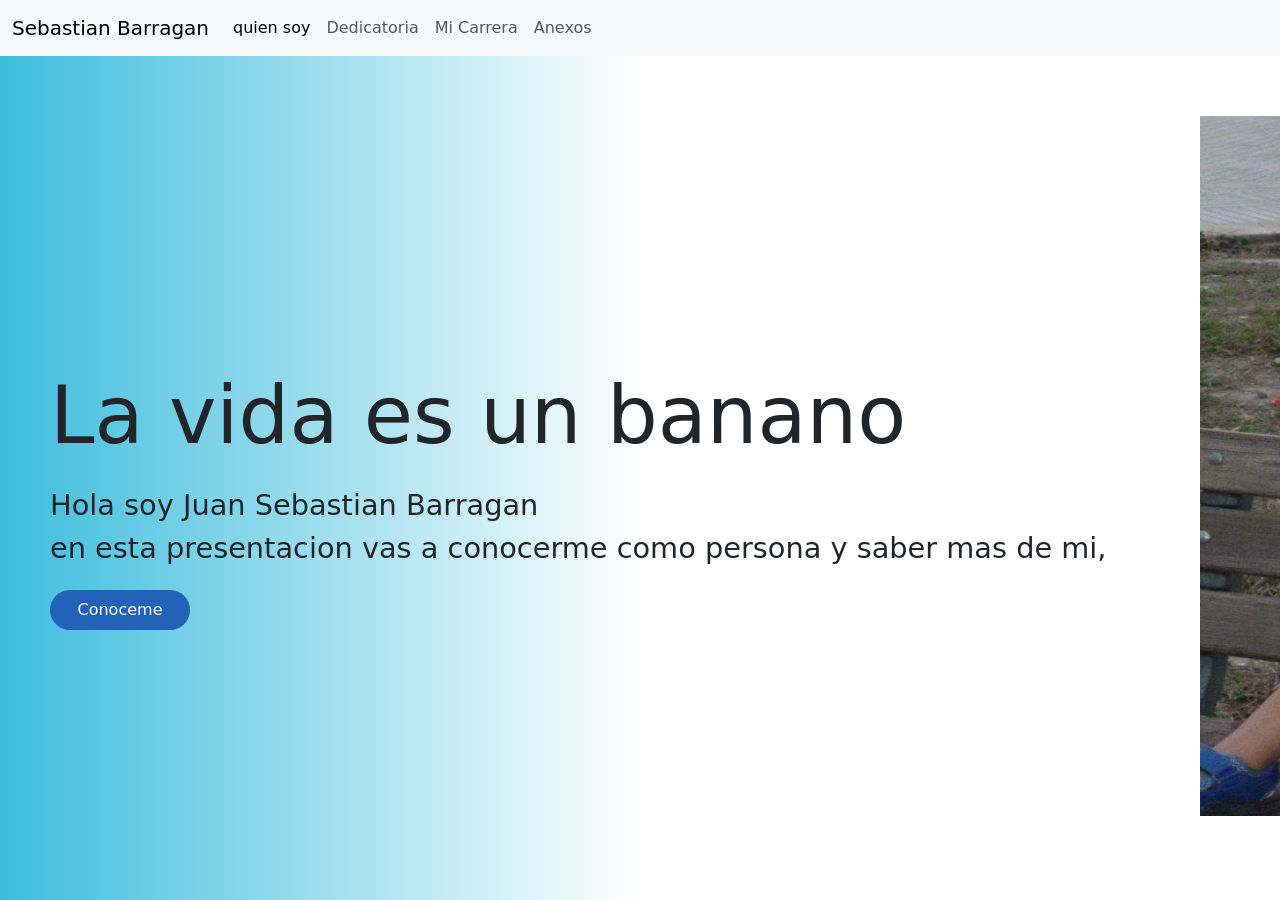
<file: index.html>
<!DOCTYPE html>
<html lang="en">
<head>
    <meta charset="UTF-8">
    <meta name="viewport" content="width=device-width, initial-scale=1.0">
    <link rel="stylesheet" href="Vista/CSS/Juan.css">
    <link href="https://cdn.jsdelivr.net/npm/bootstrap@5.3.3/dist/css/bootstrap.min.css" rel="stylesheet" integrity="sha384-QWTKZyjpPEjISv5WaRU9OFeRpok6YctnYmDr5pNlyT2bRjXh0JMhjY6hW+ALEwIH" crossorigin="anonymous">
    <link rel="stylesheet" href="https://cdnjs.cloudflare.com/ajax/libs/font-awesome/6.2.1/css/all.min.css">
    <title>Mi vida</title>
</head>
<body>
    <nav class="navbar navbar-expand-lg bg-body-tertiary">
        <div class="container-fluid">
          <a class="navbar-brand" href="Juan_Sebastian.html">Sebastian Barragan</a>
          <button class="navbar-toggler" type="button" data-bs-toggle="collapse" data-bs-target="#navbarText" aria-controls="navbarText" aria-expanded="false" aria-label="Toggle navigation">
            <span class="navbar-toggler-icon"></span>
          </button>
          <div class="collapse navbar-collapse" id="navbarText">
            <ul class="navbar-nav me-auto mb-2 mb-lg-0">
              <li class="nav-item">
                <a class="nav-link active" aria-current="page" href="./Vista/Paginas/quien_soy.html">quien soy</a>
              </li>
              <li class="nav-item">
                <a class="nav-link" href="./Vista/Paginas/dedicatoria.html">Dedicatoria</a>
              </li>
              <li class="nav-item">
                <a class="nav-link" href="./Vista/Paginas/micarrera.html">Mi Carrera</a>
              </li>
              <li class="nav-item"></li>
                <a class="nav-link" href="./Vista/Paginas/anexos.html">Anexos</a>
              </li>
            </ul>
    
            </span>
          </div>
        </div> 
      </nav>

      <script src="https://cdn.jsdelivr.net/npm/bootstrap@5.3.3/dist/js/bootstrap.bundle.min.js" integrity="sha384-YvpcrYf0tY3lHB60NNkmXc5s9fDVZLESaAA55NDzOxhy9GkcIdslK1eN7N6jIeHz" crossorigin="anonymous"></script>
          <header>
            <h2>La vida es un banano</h2>
      
            <p>Hola soy Juan Sebastian Barragan <br>en esta presentacion vas a conocerme como persona y saber mas de mi,</p>
              <button><a class="nav-link"  href="./Vista/Paginas/quien_soy.html">Conoceme</a></button>
          </header>
          <img class="matiz" src="./Vista/img/yo x3.jpg" alt="">
          </body>
          </html>
              
          </body>
          </html>
</file>
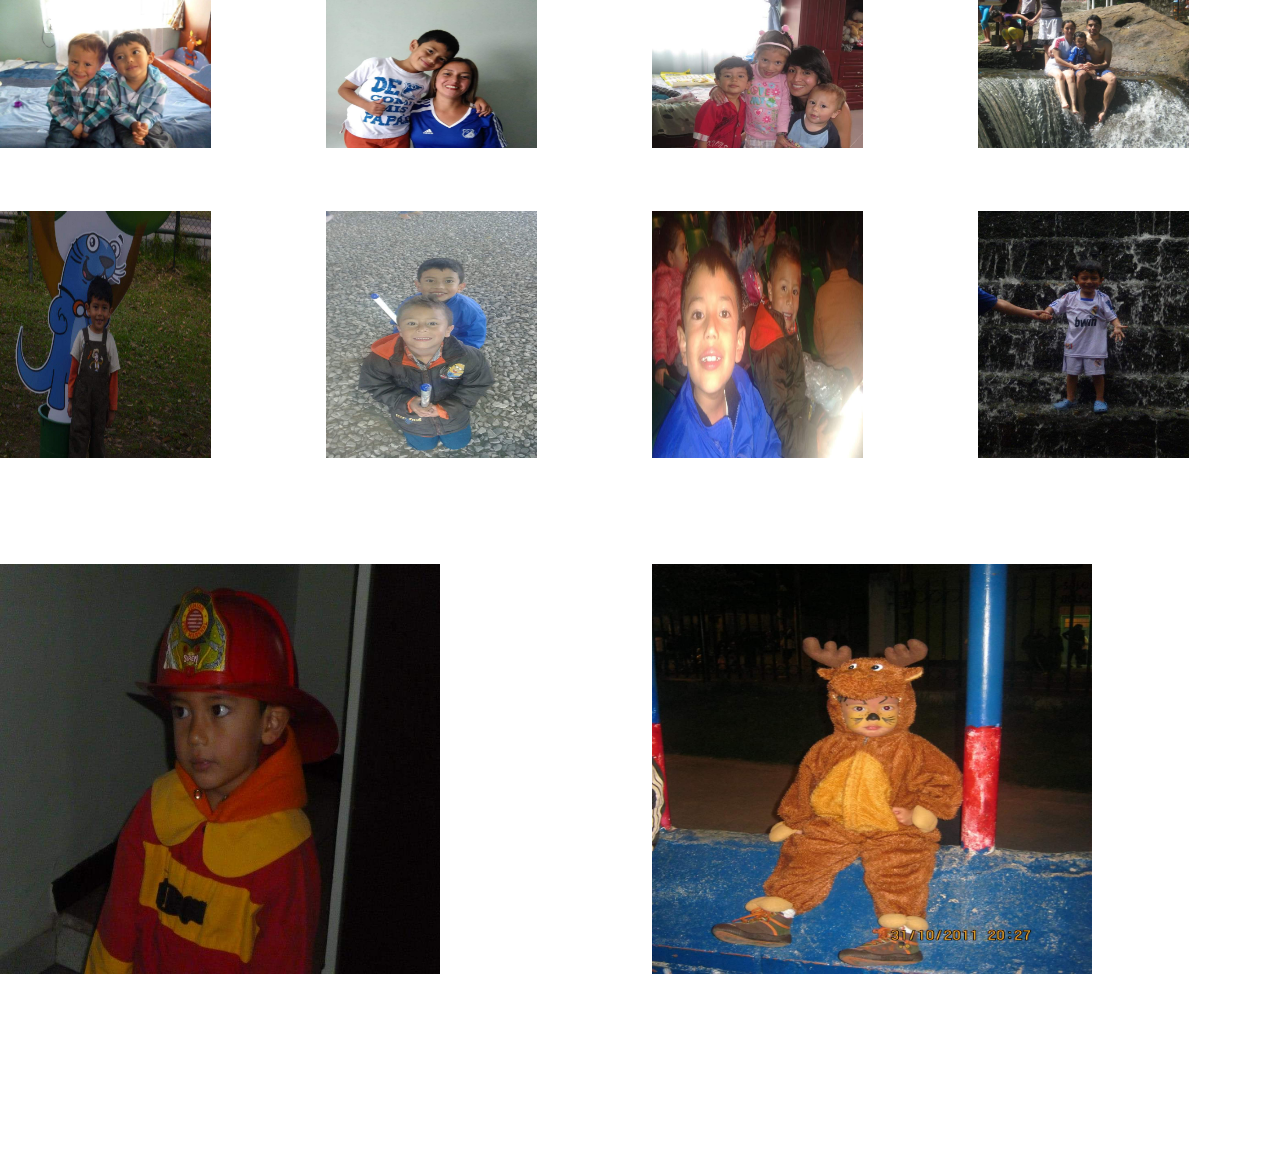
<file: Vista/Paginas/anexos.html>
<!DOCTYPE html>
<html lang="en">
<head>
  <meta charset="UTF-8">
  <meta name="viewport" content="width=device-width, initial-scale=1.0">
  <link href="https://cdn.jsdelivr.net/npm/bootstrap@5.3.3/dist/css/bootstrap.min.css" rel="stylesheet" integrity="sha384-QWTKZyjpPEjISv5WaRU9OFeRpok6YctnYmDr5pNlyT2bRjXh0JMhjY6hW+ALEwIH" crossorigin="anonymous">
<script src="https://cdn.jsdelivr.net/npm/bootstrap@5.3.3/dist/js/bootstrap.bundle.min.js" integrity="sha384-YvpcrYf0tY3lHB60NNkmXc5s9fDVZLESaAA55NDzOxhy9GkcIdslK1eN7N6jIeHz" crossorigin="anonymous"></script>
  <title>Document</title>
</head>
<body>
  
  <div class="row">
    <div class="col-3">
      <img src="../img/primo.jpg" alt="" width="70%" height="70%">
    </div>
    <div class="col-3">
      <img src="../img/mommy.jpg" alt="" width="70%" height="70%">
    </div>
    <div class="col-3">
      <img src="../img/primos.jpg" alt="" width="70%" height="70%">
    </div>
    <div class="col-3">
      <img src="../img/rio.jpg" alt="" width="70%" height="70%">
    </div>
  </div>
  <div class="row">
    <div class="col-3">
      <img src="../img/yoo.jpg" alt="" width="70%" height="70%">
    </div>
    <div class="col-3">
      <img src="../img/cris.jpg" alt="" width="70%" height="70%">
    </div>
    <div class="col-3">
      <img src="../img/cristian.jpg" alt="" width="70%" height="70%">
    </div>
    <div class="col-3">
      <img src="../img/cascada.jpg" alt="" width="70%" height="70%">
    </div>
  </div>
  <div class="row">
    <div class="col-6">
      <img src="../img/bombero.jpg" alt="" width="70%" height="70%">
    </div>
    <div class="col-6">
      <img src="../img/reno.jpg" alt="" width="70%" height="70%">
    </div>
  </div>
</body>
</html>
</file>
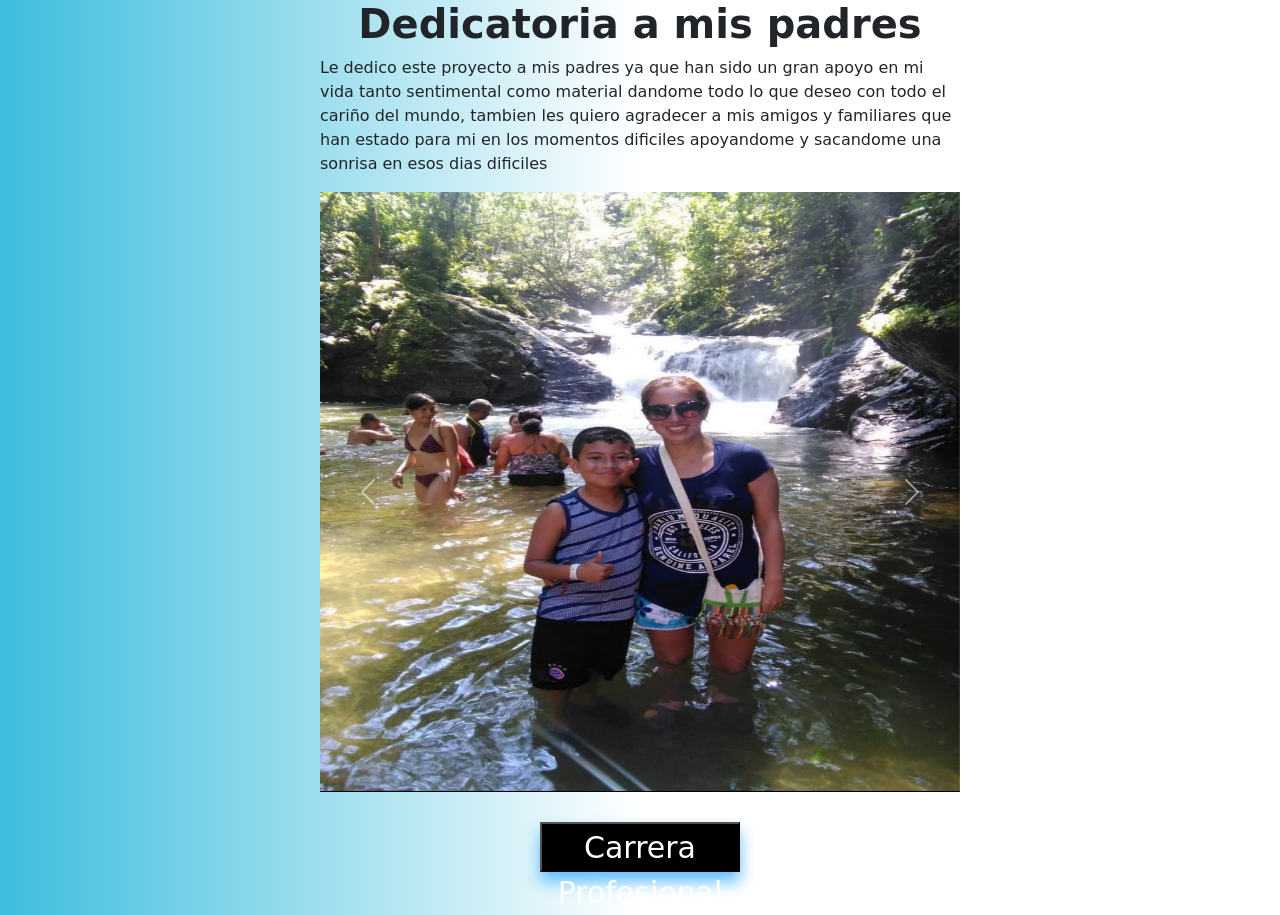
<file: Vista/Paginas/dedicatoria.html>
<!DOCTYPE html>
<html lang="en">
<head>
    <meta charset="UTF-8">
    <meta name="viewport" content="width=device-width, initial-scale=1.0">
    <link rel="stylesheet" href="../CSS/Dedicatoria.css">
    <link rel="stylesheet" href="https://cdnjs.cloudflare.com/ajax/libs/font-awesome/6.2.1/css/all.min.css">
    <link href="https://cdn.jsdelivr.net/npm/bootstrap@5.3.3/dist/css/bootstrap.min.css" rel="stylesheet" integrity="sha384-QWTKZyjpPEjISv5WaRU9OFeRpok6YctnYmDr5pNlyT2bRjXh0JMhjY6hW+ALEwIH" crossorigin="anonymous">
    <script src="https://cdn.jsdelivr.net/npm/bootstrap@5.3.3/dist/js/bootstrap.bundle.min.js" integrity="sha384-YvpcrYf0tY3lHB60NNkmXc5s9fDVZLESaAA55NDzOxhy9GkcIdslK1eN7N6jIeHz" crossorigin="anonymous"></script>
    <title>Dedicatoria</title>
</head>
</body>
<h1><b>Dedicatoria a mis padres</b></h1>
<p>Le dedico este proyecto a mis padres ya que han sido un gran apoyo en mi vida tanto sentimental como material dandome todo lo que deseo con todo el cariño del mundo, tambien les quiero agradecer a mis amigos y familiares que han estado para mi en los momentos dificiles apoyandome y sacandome una sonrisa en esos dias dificiles</p>
  <div id="carouselExampleFade" class="carousel slide carousel-fade" style="width: 50%;">
    <div class="carousel-inner">
      <div class="carousel-item active">
        <img src="../img/mami.jpg" class="d-block w-100" alt="..." height="600px">
      </div>
      <div class="carousel-item">
        <img src="../img/papa .jpg" class="d-block w-100" alt="..." height="600px">
      </div>
      <div class="carousel-item">
        <img src="../img/mami x2.jpg" class="d-block w-100" alt="..." height="600px">
      </div>
      <div class="carousel-item">
        <img src="../img/papa x2.jpg" class="d-block w-100" alt="..." height="600px">
      </div>
    </div>
    <button class="carousel-control-prev" type="button" data-bs-target="#carouselExampleFade" data-bs-slide="prev">
      <span class="carousel-control-prev-icon" aria-hidden="true"></span>
      <span class="visually-hidden">Previous</span>
    </button>
    <button class="carousel-control-next" type="button" data-bs-target="#carouselExampleFade" data-bs-slide="next">
      <span class="carousel-control-next-icon" aria-hidden="true"></span>
      <span class="visually-hidden">Next</span>
    </button>
  </div>
  <form action="./micarrera.html" style="margin-top: 30px;"><button type="submit" class="boton">Carrera Profesional</button></form>
</body>
</html>
</file>
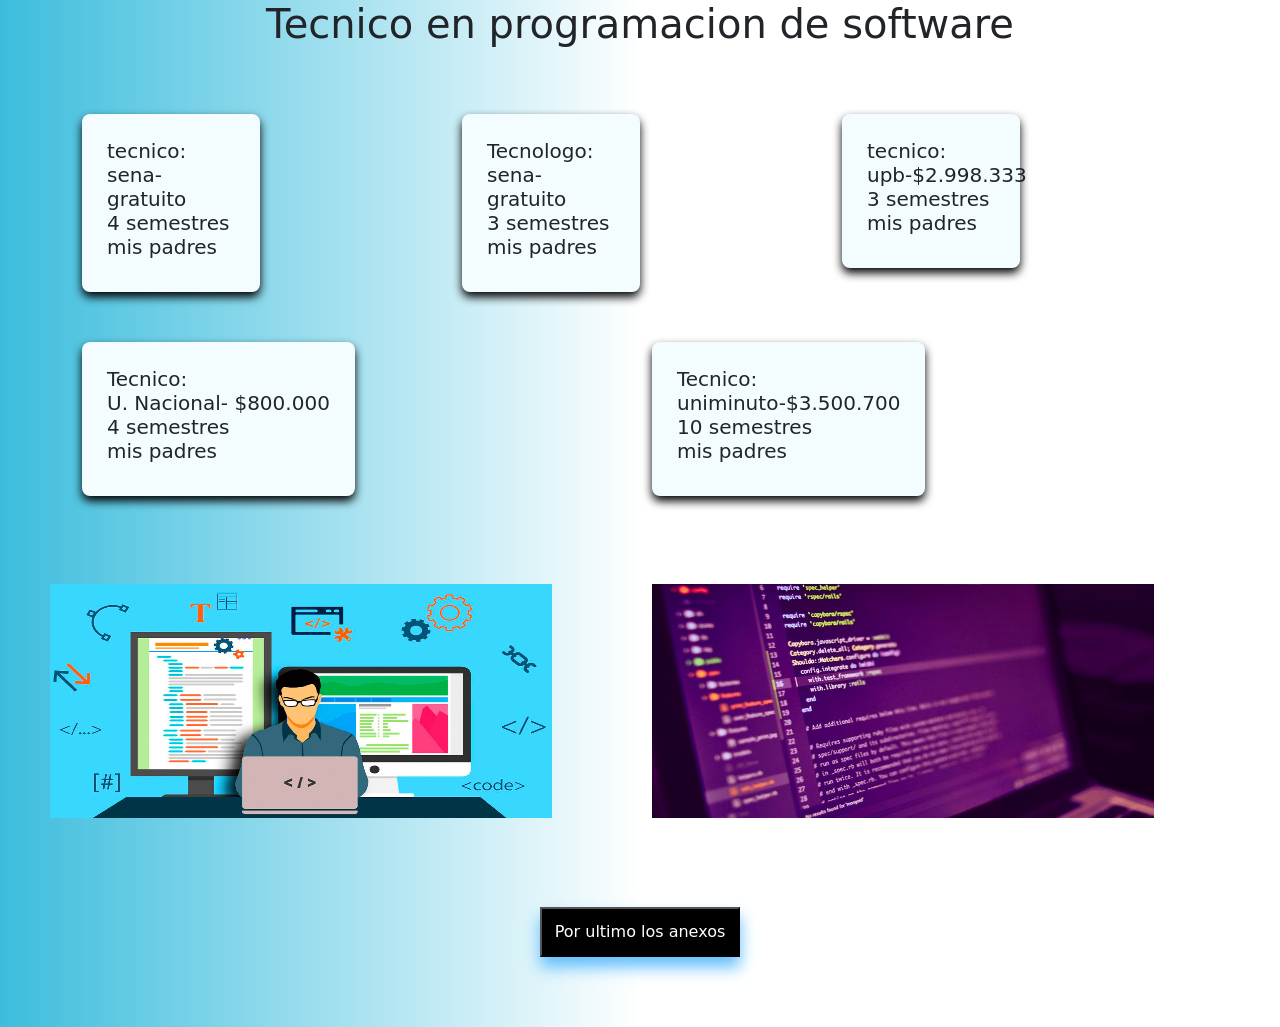
<file: Vista/Paginas/micarrera.html>
<!DOCTYPE html>
<html lang="en">
<head>
    <meta charset="UTF-8">
    <meta name="viewport" content="width=device-width, initial-scale=1.0">
    <link rel="stylesheet" href="../CSS/micarrera.css">
    <link href="https://cdn.jsdelivr.net/npm/bootstrap@5.3.3/dist/css/bootstrap.min.css" rel="stylesheet" integrity="sha384-QWTKZyjpPEjISv5WaRU9OFeRpok6YctnYmDr5pNlyT2bRjXh0JMhjY6hW+ALEwIH" crossorigin="anonymous">
    <script src="https://cdn.jsdelivr.net/npm/bootstrap@5.3.3/dist/js/bootstrap.bundle.min.js" integrity="sha384-YvpcrYf0tY3lHB60NNkmXc5s9fDVZLESaAA55NDzOxhy9GkcIdslK1eN7N6jIeHz" crossorigin="anonymous"></script>
    <link rel="stylesheet" href="https://cdnjs.cloudflare.com/ajax/libs/font-awesome/6.2.1/css/all.min.css">
    <title>Carrera</title>
</head>
<body>
  <h1>Tecnico en programacion de software </h1>
  <div class="container">
    <div class="row">
      <div class="col-4">
        <div class="caja1">
          <h5>tecnico: <br>
          sena-gratuito <br> 4 semestres <br> mis padres</h5>
        </div>
      </div>
      <div class="col-4">
        <div class="caja2">
          <h5>Tecnologo: <br>
          sena-gratuito <br> 3 semestres <br> mis padres</h5>
        </div>
      </div>
      <div class="col-4">
        <div class="caja3">
          <h5>tecnico: <br>
          upb-$2.998.333 <br>
          3 semestres <br> mis padres </h5>
        </div>
      </div>
    </div>
    <div>
      <div class="row">
      <div class="col">
        <div class="caja4">
          <h5>Tecnico: <br>
          U. Nacional- $800.000<br>
          4 semestres <br>
          mis padres</h5>
        </div>
      </div>
      <div class="col">
        <div class="caja5">
          <h5>
            Tecnico: <br>
            uniminuto-$3.500.700 <br>
            10 semestres <br>
            mis padres
          </h5>
        </div>
      </div>
      </div>
    </div>
    </div>
  </div>
   <div class="row" style="margin-top: 80px;">
    <div class="col">
      <img src="../img/Programacion.jpg" alt="" width="80%" height="80%" style="margin-left: 50px;">
    </div>
    <div class="col">
      <img src="../img/programacion2.jpg" alt="" width="80%" height="80%">
    </div>
   </div>
   <form action="./anexos.html" style="margin-top: 30px; margin-bottom: 70px; display: flex; justify-content: center; align-items: center; " ><button type="submit">Por ultimo los anexos</button></form>
  </body>
  </html>
</file>
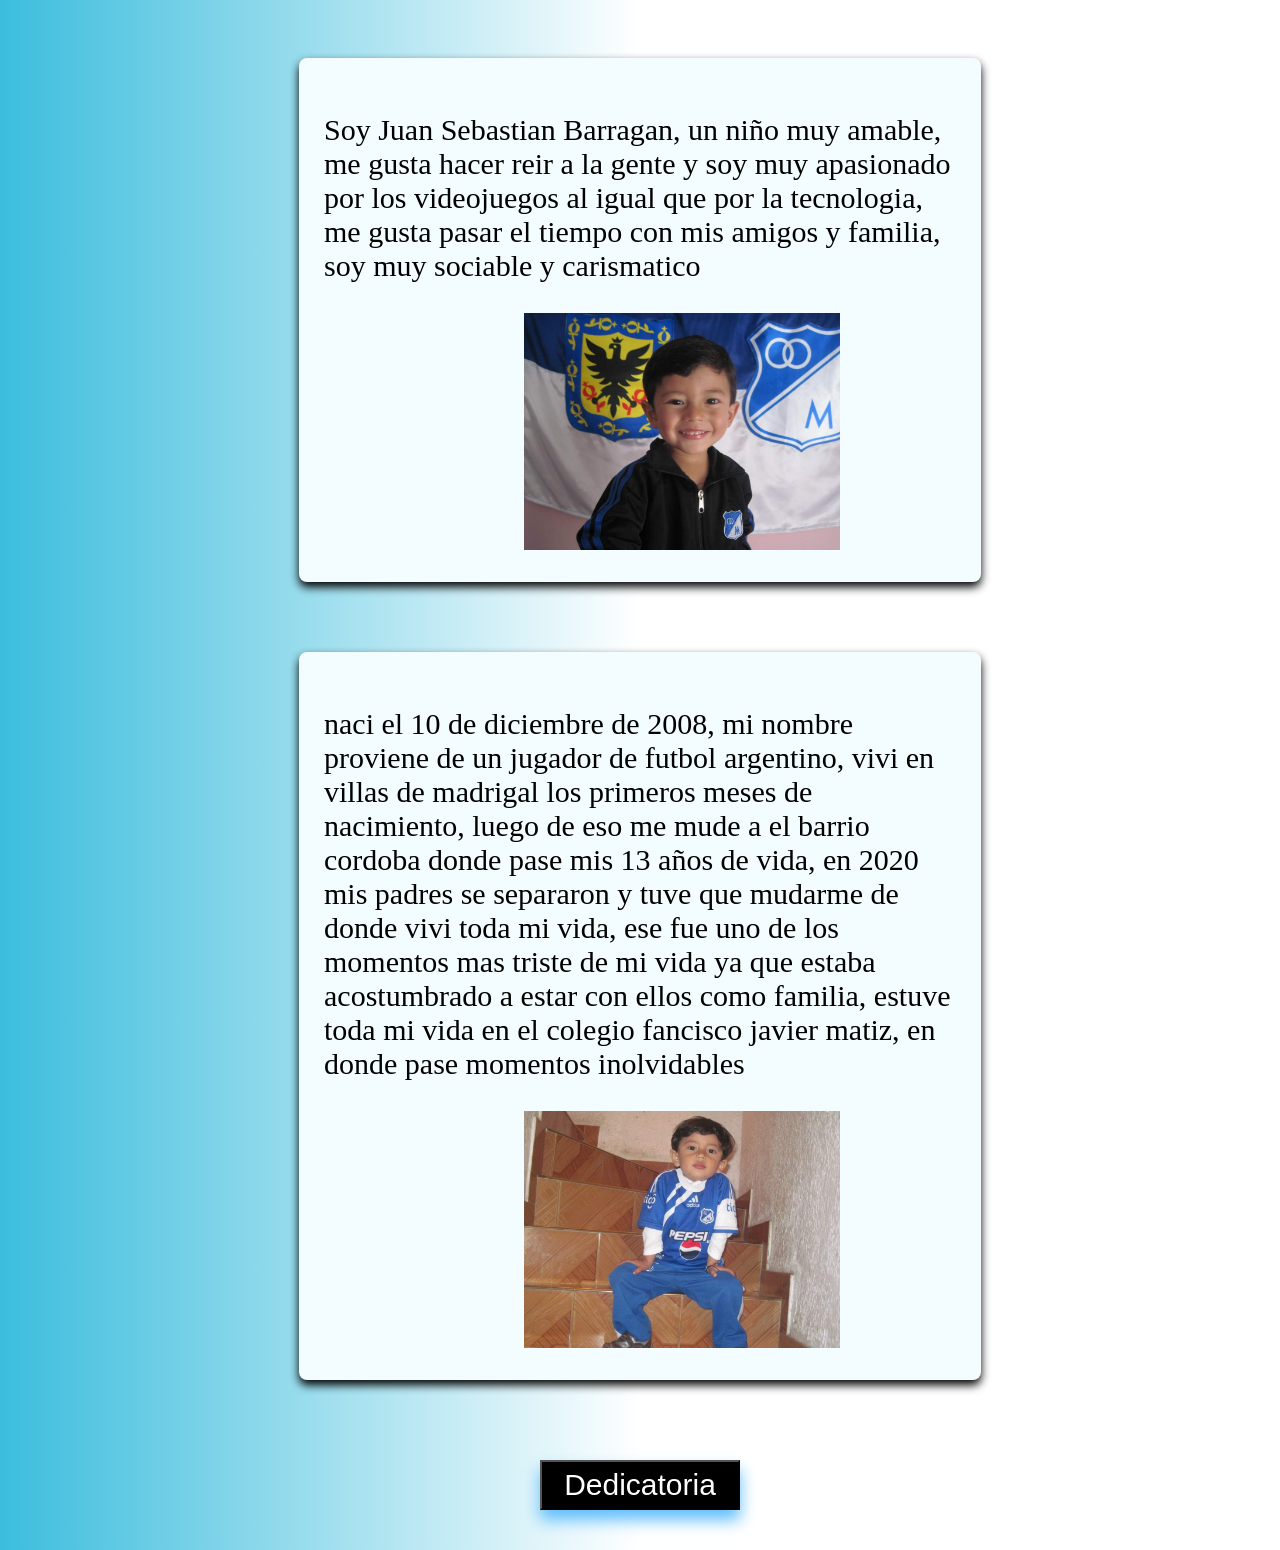
<file: Vista/Paginas/quien_soy.html>
<!DOCTYPE html>
<html lang="en">
<head>
  <meta charset="UTF-8">
  <meta name="viewport" content="width=device-width, initial-scale=1.0">
  <title>Document</title>
  <link rel="stylesheet" href="../CSS/Quiensoy.css">
</head>
<body>
  <div class="caja"><p>Soy Juan Sebastian Barragan, un niño muy amable, me gusta hacer reir a la gente y soy muy apasionado por los videojuegos al igual que por la tecnologia, me gusta pasar el tiempo con mis amigos y familia, soy muy sociable y carismatico</p>
  <img src="../img/yo x2.jpg" width="50%" height="50%" style="margin-left: 200px;">
  </div>
  <div class="caja2"><p> naci el 10 de diciembre de 2008, mi nombre proviene de un jugador de futbol argentino, vivi en villas de madrigal los primeros meses de nacimiento, luego de eso me mude a el barrio cordoba donde pase mis 13 años de vida, en 2020 mis padres se separaron y tuve que mudarme de donde vivi toda mi vida, ese fue uno de los momentos mas triste de mi vida ya que estaba acostumbrado a estar con ellos como familia, estuve toda mi vida en el colegio fancisco javier matiz, en donde pase momentos inolvidables</p>
    <img src="../img/yo x4.jpg" width="50%" height="50%" style="margin-left: 200px;">
  </div> 
  <form action="./dedicatoria.html"><button type="submit">Dedicatoria</button></form>
  
  
  
  
  
  
  
  
  
  
  
  
  
  
  
  
  
  
  
  
  
  
  
  
  
  
  
  
  
  
  
  
  
  
  
  
  
  
  
  
  
  
  
  
  
  
  
  
  
  
  
  
  
  
  
  
  
  
  
  
  
  
  
  
  
  
  
  
  
  
  
  
  
  
  
  
  
  
  
  
  
  
  
  
  
  
  
  
  
  
  
  
  
  
  
  
  
  
  
  
  
  
  
  
  
  
  
  </p></div>

</body>
</html>
</file>
<file: Vista/CSS/Juan.css>
body{
    background: #ffffff; 
    background: rgb(250, 250, 249);
    background: linear-gradient(90deg, rgb(60, 189, 221) 0%, rgb(255, 255, 255) 50%);
}
*{
    padding: 0;
    margin: 0;
    box-sizing: border-box;
    
}


.container{
    height: 100vh;
    width: 100%;
    font-family: "Share Tech", sans-serif;
    position: relative;
}
nav{
    width: 100%;
    display: flex;
    align-items: center;
    justify-content: space-between;
    padding: 20px 50px;
}
header{
    position: absolute;
    bottom: 30%;
    padding: 0 50px;
}
header h2{
    font-size: 5rem;
}
header h3{
    font-size: 3rem;
}
header p{
    margin-bottom: 20px;
    margin-top: 20px;
    font-size: 1.8rem;
}
header button{
    border-radius: 20px;
    cursor: pointer;
    transition: width 0.5s;
    background-color: #2263b9;
    color: #fff;
    padding: 0 5px;
    width: 140px;
    outline: none;
    border: 0;
    height: 40px;
    font-weight: 500;
}

header button:hover{
    border: 2px solid #000000;
}

.matiz{
    margin-top: 60px;
    margin-left: 1200px;
    height: 700px;
    width: 700px;
    right: 7%;
    bottom: 0;
    z-index: 999;
}
*{
    margin: 0;
    padding: 0;
    box-sizing: border-box;
    list-style: none;
}

.footer_container{
    max-width: 1200px;
    margin: 0 auto;

}

.footer{
    background-color: #24262b;
    padding: 80px 0;
}
.footer_row{
    display: flex;
    flex-wrap: wrap;
}
.footer_links{
    width: 25%;
    padding: 0 15px;
}
.footer_links h1 {
    font-size: 20px;
    color: #fff;
    margin-bottom: 25px;
    font-weight: 500;
    border-bottom: 2px solid #3ec22d;
    padding-bottom: 10px;
    display: inline-block;
    
}
.footer_links ul li a {
    font-size: 18px;
    text-decoration: none;
    color: #BBBBBB;
    display: block;
    margin-bottom: 15PX;
    transition: all .3s ease;
}
.footer_links ul li a:hover {
    color: #fff;
    padding-left: 6px;
}
</file>
<file: Vista/CSS/Dedicatoria.css>
body{
  background: #ffffff; 
  background: rgb(250, 250, 249);
  background: linear-gradient(90deg, rgb(60, 189, 221) 0%, rgb(255, 255, 255) 50%);
  display: flex ;
  justify-content: center;
  align-items: center;
  flex-direction: column;
}
p{
  width: 50%;
}

.boton{
  width: 200px;
  height: 50px;
  font-size: 30px;
  background-color: #000000;
  color: #ffffff;
  box-shadow: 0 10px 15px 0 rgb(97, 190, 252);
}
</file>
<file: Vista/CSS/micarrera.css>
body{
  background: #ffffff; 
  background: rgb(250, 250, 249);
  background: linear-gradient(90deg, rgb(60, 189, 221) 0%, rgb(255, 255, 255) 50%);
}

.container {
  padding: 8px;
  
}

h1{
  text-align: center;
}

.caja1{
  background-color: rgb(243, 252, 255);
  width: 50%;
  font-size: 30px;
  border-radius: 8px;
  box-shadow: 0 5px 10px 0 black;
  padding: 25px;
  margin-top: 50px;
}

.caja2{
  background-color: rgb(243, 252, 255);
  width: 50%;
  font-size: 30px;
  border-radius: 8px;
  box-shadow: 0 5px 10px 0 black;
  padding: 25px;
  margin-top: 50px;
}
.caja3{
  background-color: rgb(243, 252, 255);
  width: 50%;
  font-size: 30px;
  border-radius: 8px;
  box-shadow: 0 5px 10px 0 black;
  padding: 25px;
  margin-top: 50px;
}
.caja4{
  background-color: rgb(243, 252, 255);
  width: 50%;
  font-size: 30px;
  border-radius: 8px;
  box-shadow: 0 5px 10px 0 black;
  padding: 25px;
  margin-top: 50px;
}
.caja5{
  background-color: rgb(243, 252, 255);
  width: 50%;
  font-size: 30px;
  border-radius: 8px;
  box-shadow: 0 5px 10px 0 black;
  padding: 25px;
  margin-top: 50px;
}
.caja6{
  background-color: rgb(243, 252, 255);
  width: 50%;
  font-size: 30px;
  border-radius: 8px;
  box-shadow: 0 5px 10px 0 black;
  padding: 25px;
  margin-top: 50px;
}

button{
  width: 200px;
  height: 50px;
  font-size: 30px;
  background-color: #000000;
  color: #ffffff;
  box-shadow: 0 10px 15px 0 rgb(97, 190, 252);
}
</file>
<file: Vista/CSS/Quiensoy.css>
body{
  background: #ffffff; 
  background: rgb(250, 250, 249);
  background: linear-gradient(90deg, rgb(60, 189, 221) 0%, rgb(255, 255, 255) 50%);
  justify-content: center;
  align-items: center;
  display: flex;
  flex-direction: column;
}

.caja{
  background-color: rgb(243, 252, 255);
  width: 50%;
  font-size: 30px;
  border-radius: 8px;
  box-shadow: 0 5px 10px 0 black;
  padding: 25px;
  margin-top: 50px;
  flex-direction: column;
}

.caja2{
  background-color: rgb(243, 252, 255);
  width: 50%;
  font-size: 30px;
  border-radius: 8px;
  box-shadow: 0 5px 10px 0 rgb(0, 0, 0);
  padding: 25px;
  margin-top: 70px;
  flex-direction: column;
  margin-bottom: 80px;
}
button{
  width: 200px;
  height: 50px;
  font-size: 30px;
  background-color: #000000;
  color: #ffffff;
  box-shadow: 0 10px 15px 0 rgb(97, 190, 252);
}
</file>
